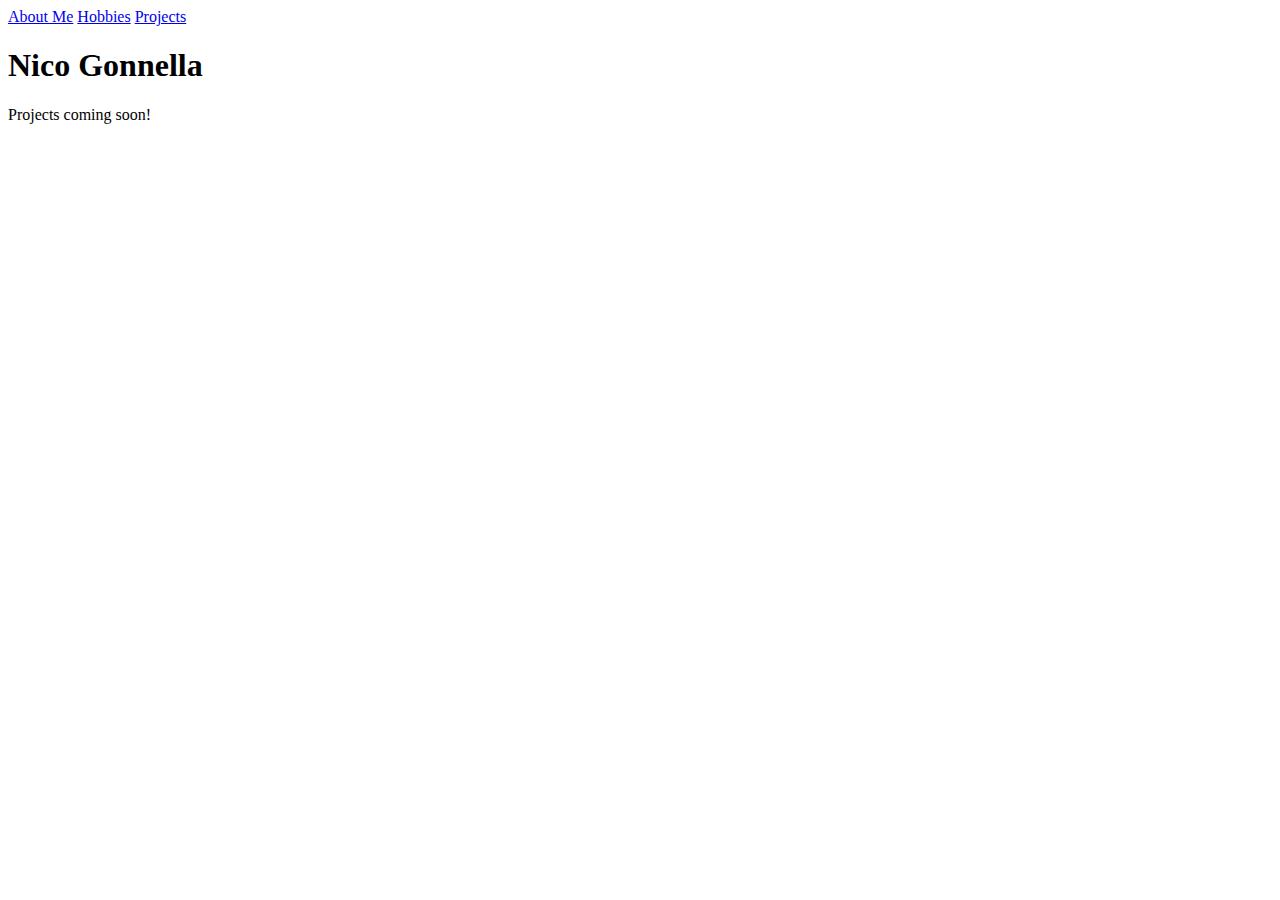
<file: projects.html>
<!DOCTYPE html>
<html lang="en">
<head>
    <meta charset="UTF-8">
    <meta name="viewport" content="width=device-width, initial-scale=1.0">
    <title>Projects</title>
</head>
<body>
    <header>
        <nav>
            <a href="index.html">About Me</a>
            <a href="hobbies.html">Hobbies</a>
            <a href="projects.html">Projects</a>
        </nav>
        <h1>Nico Gonnella</h1>
    </header>
    <main>
        <p>Projects coming soon!</p>
    </main>
</body>

</html>
</file>
